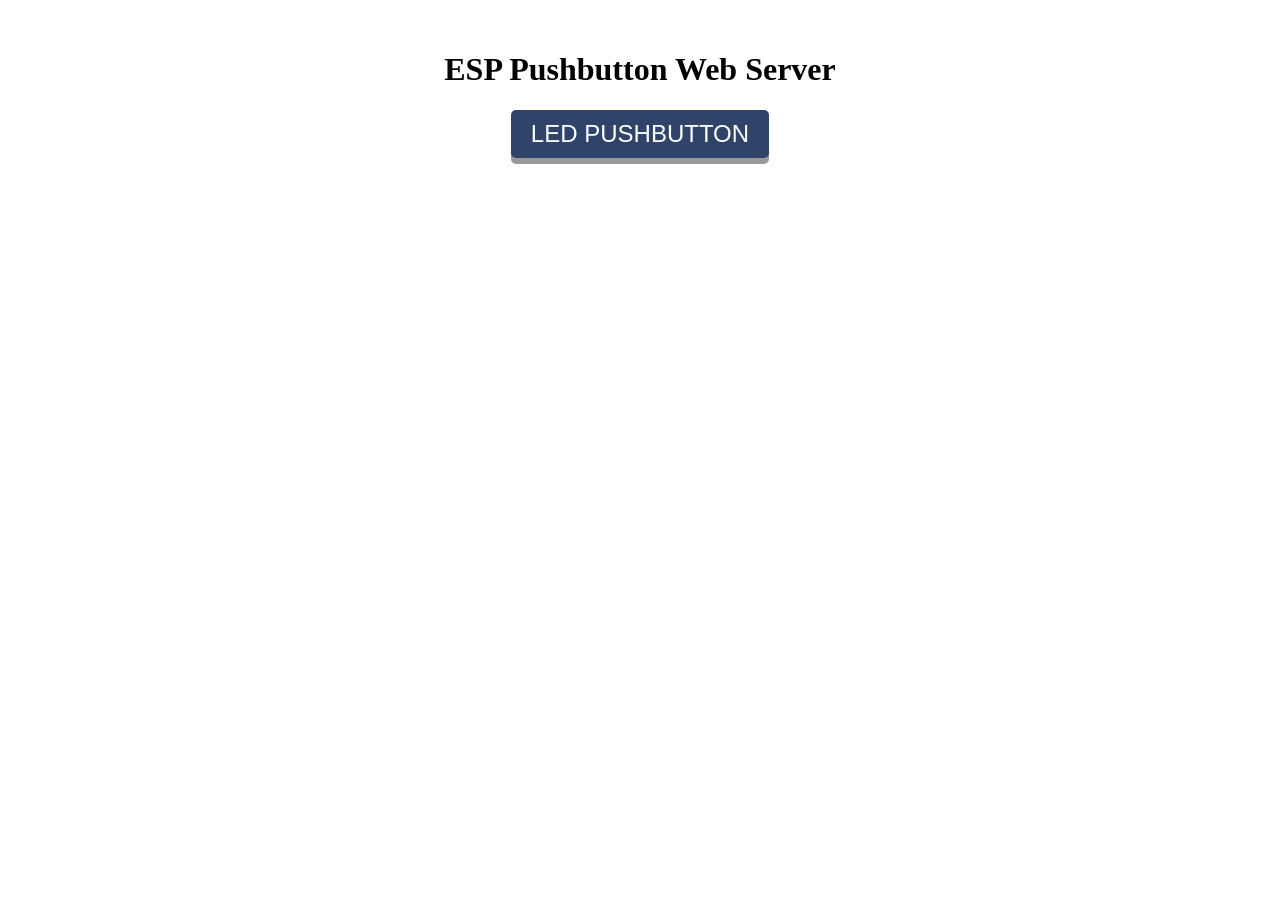
<file: mc_labs/mc_lab_01/Roman_Babirad_Lab_01/data/index.html>
<!DOCTYPE HTML>
<html>
<head>
  <meta name="viewport" content="width=device-width, initial-scale=1">
  <link rel="stylesheet" href="style.css">
</head>
<body>
<h1>ESP Pushbutton Web Server</h1>
<button class="button"
        onmousedown="startHold()"
        onmouseup="stopHold()"
        ontouchstart="startHold()"
        ontouchend="stopHold()">
  LED PUSHBUTTON
</button>

<script src="main.js"></script>
</body>
</html>
</file>
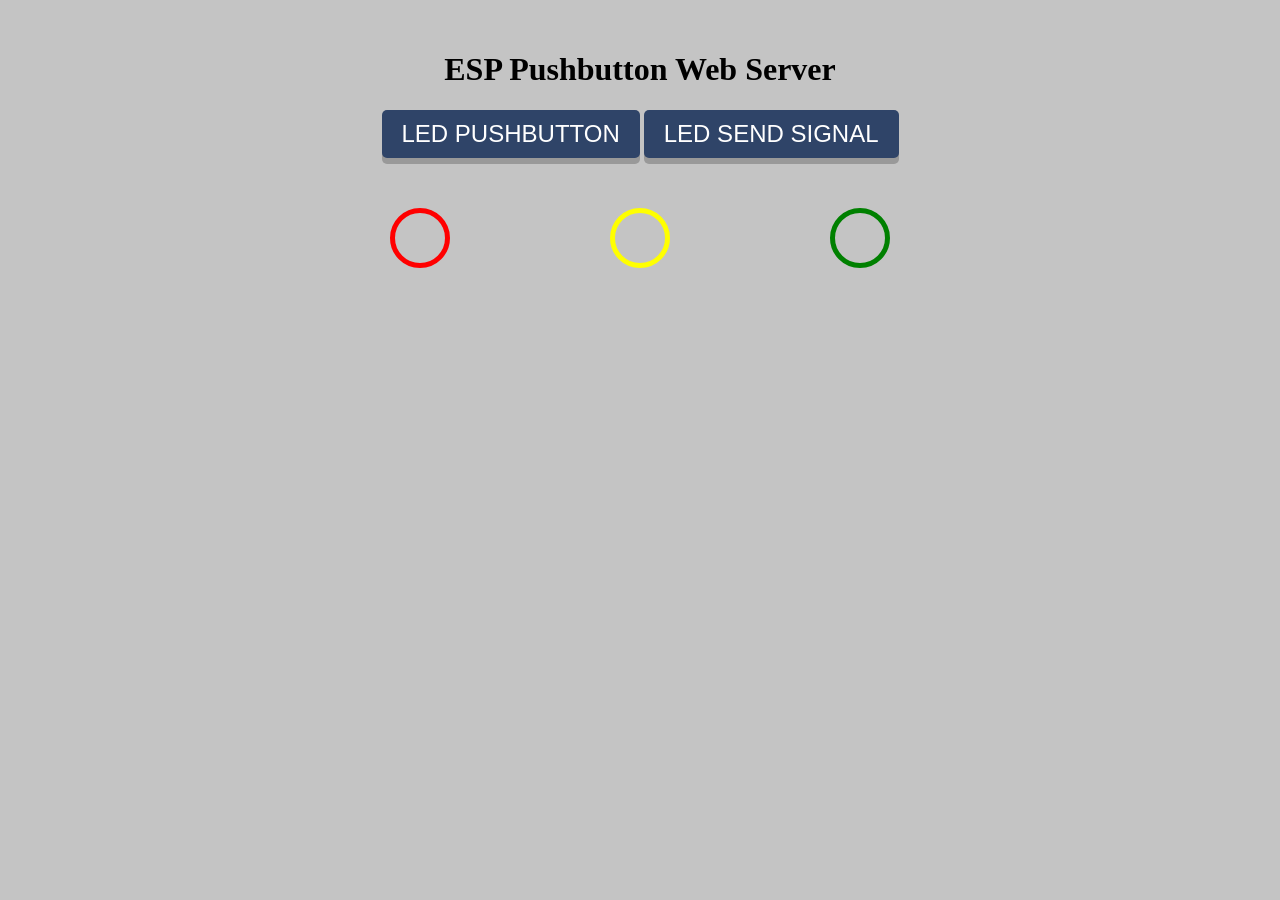
<file: mc_labs/mc_lab_02/Roman_Babirad_Lab_02/data/index.html>
<!DOCTYPE HTML>
<html>
<head>
  <meta name="viewport" content="width=device-width, initial-scale=1">
  <link rel="stylesheet" href="style.css">
</head>
<body>
<h1>ESP Pushbutton Web Server</h1>
<button id="algo1" class="button">
  LED PUSHBUTTON
</button>
<button id="algo2" class="button">
  LED SEND SIGNAL
</button>
<div class="ledsContainer">
  <div class="led" id="red"></div>
  <div class="led" id="yellow"></div>
  <div class="led" id="green"></div>
</div>

<script src="main.js"></script>
</body>
</html>
</file>
<file: mc_labs/mc_lab_01/Roman_Babirad_Lab_01/data/style.css>
body {
  text-align: center;
  margin: 0 auto;
  padding-top: 30px;
}

.button {
  padding: 10px 20px;
  font-size: 24px;
  text-align: center;
  outline: none;
  color: #fff;
  background-color: #2f4468;
  border: none;
  border-radius: 5px;
  box-shadow: 0 6px #999;
  cursor: pointer;
  -webkit-touch-callout: none;
  -webkit-user-select: none;
  -moz-user-select: none;
  -ms-user-select: none;
  user-select: none;
  -webkit-tap-highlight-color: rgba(0, 0, 0, 0);
}

.button:hover {
  background-color: #1f2e45
}

.button:active {
  background-color: #1f2e45;
  box-shadow: 0 4px #666;
  transform: translateY(2px);
}
</file>
<file: mc_labs/mc_lab_02/Roman_Babirad_Lab_02/data/style.css>
body {
  text-align: center;
  margin: 0 auto;
  padding-top: 30px;
  background-color: #c4c4c4;
}

.button {
  padding: 10px 20px;
  font-size: 24px;
  text-align: center;
  outline: none;
  color: #fff;
  background-color: #2f4468;
  border: none;
  border-radius: 5px;
  box-shadow: 0 6px #999;
  cursor: pointer;
  -webkit-touch-callout: none;
  -webkit-user-select: none;
  -moz-user-select: none;
  -ms-user-select: none;
  user-select: none;
  -webkit-tap-highlight-color: rgba(0, 0, 0, 0);
}

.button:hover {
  background-color: #1f2e45
}

.button:active {
  background-color: #1f2e45;
  box-shadow: 0 4px #666;
  transform: translateY(2px);
}

.ledsContainer {
  width: 500px;
  max-width: 100vw;
  padding: 50px 10px 0 10px;
  margin: 0 auto;
  display: flex;
  align-items: center;
  justify-content: space-between;

  .led {
    width: 50px;
    height: 50px;
    border-radius: 50%;

    &#red {
      border: 5px solid red;

      &.active {
        background: red;
      }
    }

    &#green {
      border: 5px solid green;

      &.active {
        background: green;
      }
    }

    &#yellow {
      border: 5px solid yellow;

      &.active {
        background: yellow;
      }
    }
  }
}
</file>
